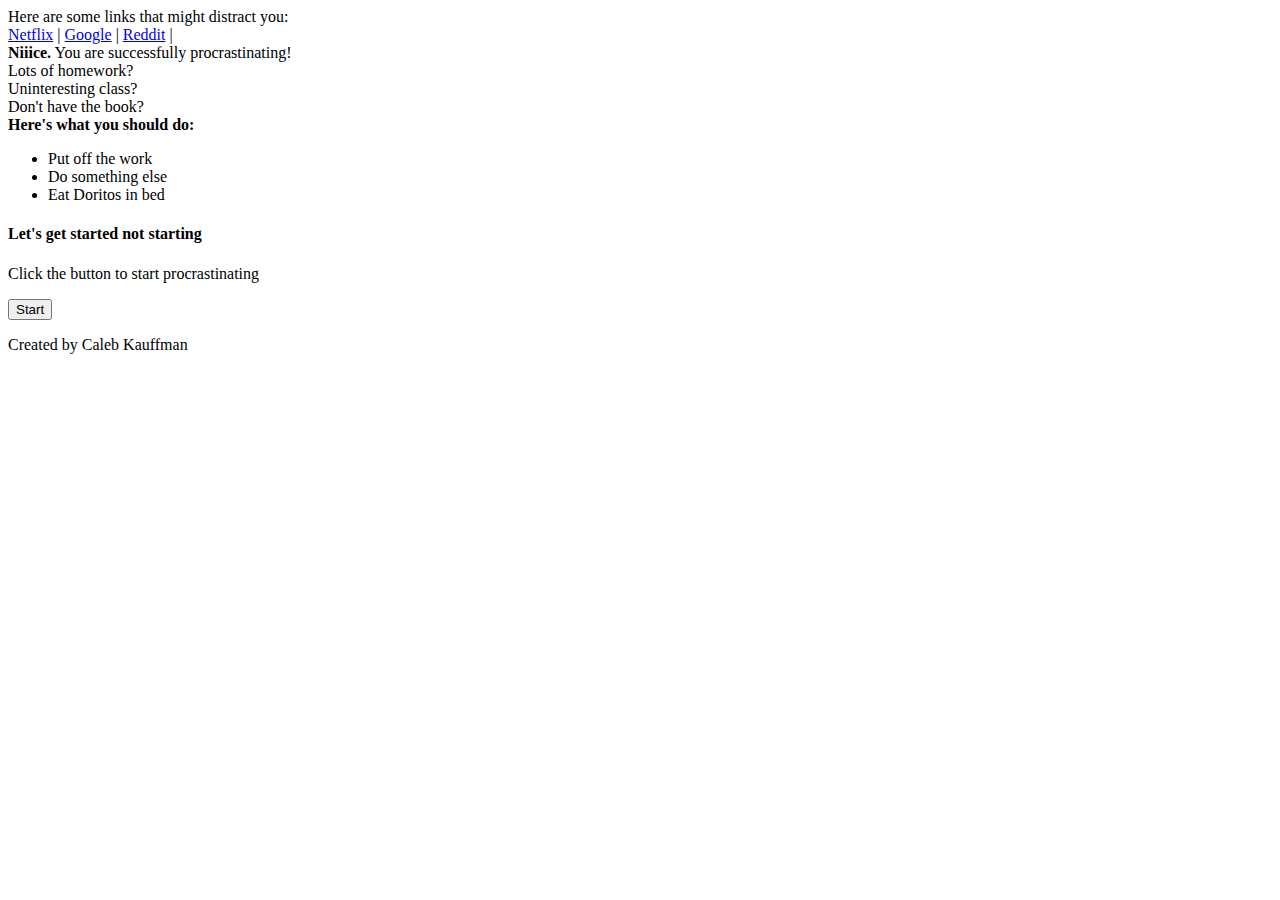
<file: Assignment1/Index.html>
﻿<!DOCTYPE HTML>

<html lang="en">

<head>
    <link rel="stylesheet" href="https://stackpath.bootstrapcdn.com/bootstrap/4.1.3/css/bootstrap.min.css" integrity="sha384-MCw98/SFnGE8fJT3GXwEOngsV7Zt27NXFoaoApmYm81iuXoPkFOJwJ8ERdknLPMO"
        crossorigin="anonymous">
    <meta http-equiv="Content-Type" content="text/html; charset=UTF-8" />
    <title>Procrastination Station</title>
</head>

<body>

    <header>
        Here are some links that might distract you:
        <nav>
            <a href="https://www.netflix.com/browse">Netflix</a> |
            <a href="https://www.google.com/">Google</a> |
            <a href="https://www.reddit.com/">Reddit</a> |
        </nav>
    </header>

    <main>
        <div class="alert alert-success">
            <strong>Niiice.</strong> You are successfully procrastinating!
        </div>

        <div class="row">
            <div class="col-sm-4">Lots of homework?</div>
            <div class="col-sm-4">Uninteresting class?</div>
            <div class="col-sm-4">Don't have the book?</div>
        </div>

        <div class="col-sm-offset-2 col-sm-10">
            <b>Here's what you should do:</b>
        </div>
        <ul class="list-group">
            <li class="list-group-item">Put off the work</li>
            <li class="list-group-item">Do something else</li>
            <li class="list-group-item">Eat Doritos in bed</li>
        </ul>

        <div class="card">
            <div class="card-body">
                <h4 class="card-title">Let's get started not starting</h4>
                <p class="card-text">Click the button to start procrastinating</p>
                <div class="col-sm-offset-2 col-sm-10">
                    <button class="btn btn-primary">Start</button>
                </div>
            </div>
        </div>
    </main>

    <footer>
        <p>Created by Caleb Kauffman</p>
    </footer>

</body>

</html>
</file>
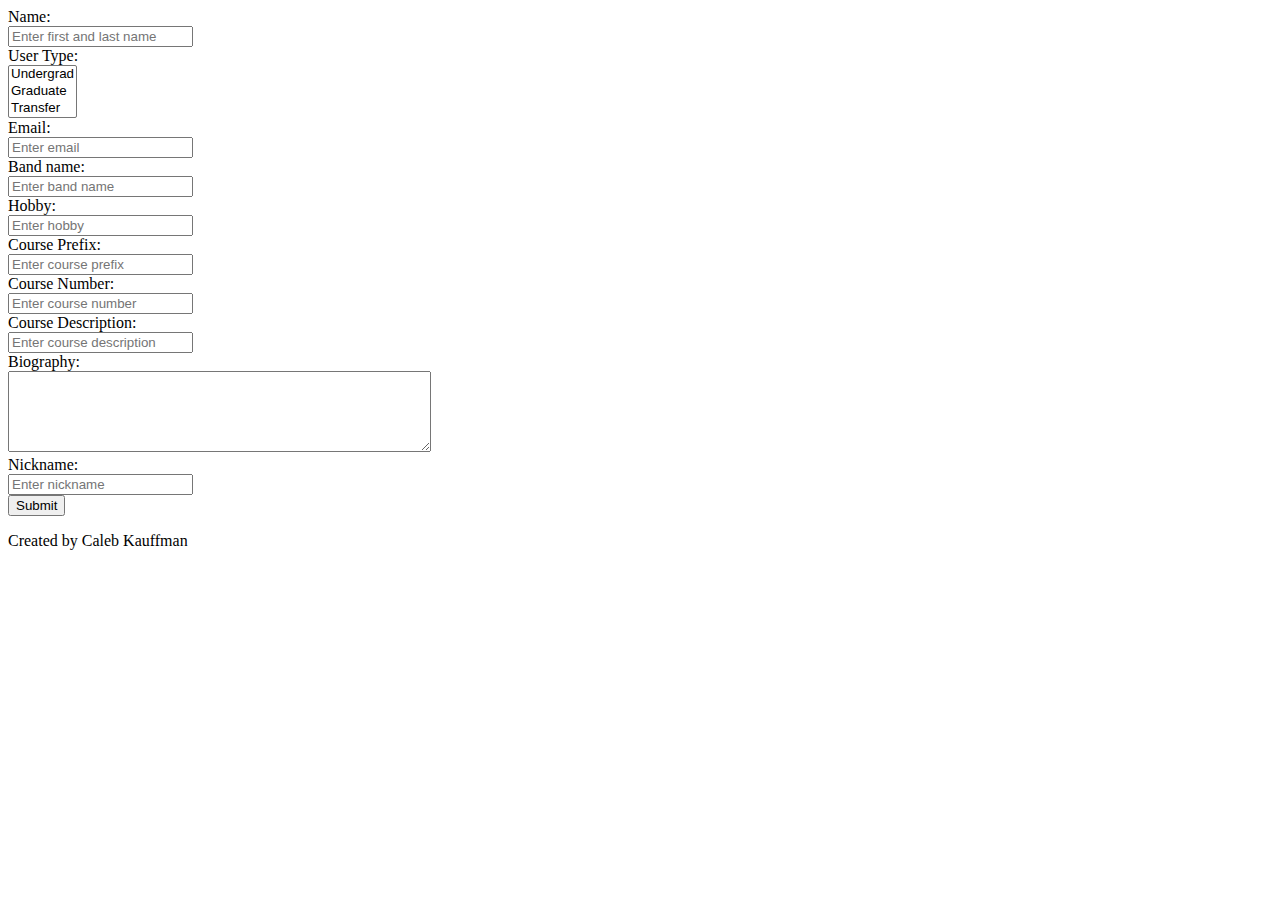
<file: Assignment1/Bootstrap.html>
<!DOCTYPE HTML>

<html lang="en">

<head>
    <link rel="stylesheet" href="https://stackpath.bootstrapcdn.com/bootstrap/4.1.3/css/bootstrap.min.css" integrity="sha384-MCw98/SFnGE8fJT3GXwEOngsV7Zt27NXFoaoApmYm81iuXoPkFOJwJ8ERdknLPMO"
        crossorigin="anonymous">
    <meta http-equiv="Content-Type" content="text/html; charset=UTF-8" />
    <title>Bootstrap Form</title>
</head>

<body>
    <main>
        <form class="form-horizontal" action="https://www.oit.edu/cst465" method="POST">
            <div class="form-group">
                <label class="control-label col-sm-2" for="Name">Name:</label>
                <div class="col-sm-10">
                    <input type="text" class="form-control" id="Name" name="Name" placeholder="Enter first and last name">
                </div>
                <label class="control-label col-sm-2" for="UserType">User Type:</label>
                <div class="col-sm-10">
                    <select id="UserType" name="UserType" size="3">
                        <option value="undergrad">Undergrad</option>
                        <option value="graduate">Graduate</option>
                        <option value="transfer">Transfer</option>
                    </select>
                </div>
                <label class="control-label col-sm-2" for="EmailAddress">Email:</label>
                <div class="col-sm-10">
                    <input type="email" class="form-control" id="EmailAddress" name="EmailAddress" placeholder="Enter email">
                </div>
                <label class="control-label col-sm-2" for="Band">Band name:</label>
                <div class="col-sm-10">
                    <input type="text" class="form-control" id="Band" name="Band" placeholder="Enter band name">
                </div>
                <label class="control-label col-sm-2" for="Hobby">Hobby:</label>
                <div class="col-sm-10">
                    <input type="text" class="form-control" id="Hobby" name="Hobby" placeholder="Enter hobby">
                </div>
                <label class="control-label col-sm-2" for="CoursePrefix">Course Prefix:</label>
                <div class="col-sm-10">
                    <input type="text" class="form-control" id="CoursePrefix" name="CoursePrefix" placeholder="Enter course prefix">
                </div>
                <label class="control-label col-sm-2" for="CourseNumber">Course Number:</label>
                <div class="col-sm-10">
                    <input type="text" class="form-control" id="CourseNumber" name="CourseNumber" placeholder="Enter course number">
                </div>
                <label class="control-label col-sm-2" for="CourseDescription">Course Description:</label>
                <div class="col-sm-10">
                    <input type="text" class="form-control" id="CourseDescription" name="CourseDescription" placeholder="Enter course description">
                </div>
                <label class="control-label col-sm-2" for="Biography">Biography:</label>
                <div class="col-sm-10">
                    <textarea id="Biography" name="Biography" rows="5" cols="50"></textarea>
                </div>
                <label class="control-label col-sm-2" for="Nickname">Nickname:</label>
                <div class="col-sm-10">
                    <input type="text" class="form-control" id="Nickname" name="Nickname" placeholder="Enter nickname">
                </div>
                <div class="col-sm-offset-2 col-sm-10">
                    <button type="submit" class="btn btn-primary">Submit</button>
                </div>
            </div>
        </form>
    </main>

    <footer>
        <p>Created by Caleb Kauffman</p>
    </footer>
</body>

</html>
</file>
